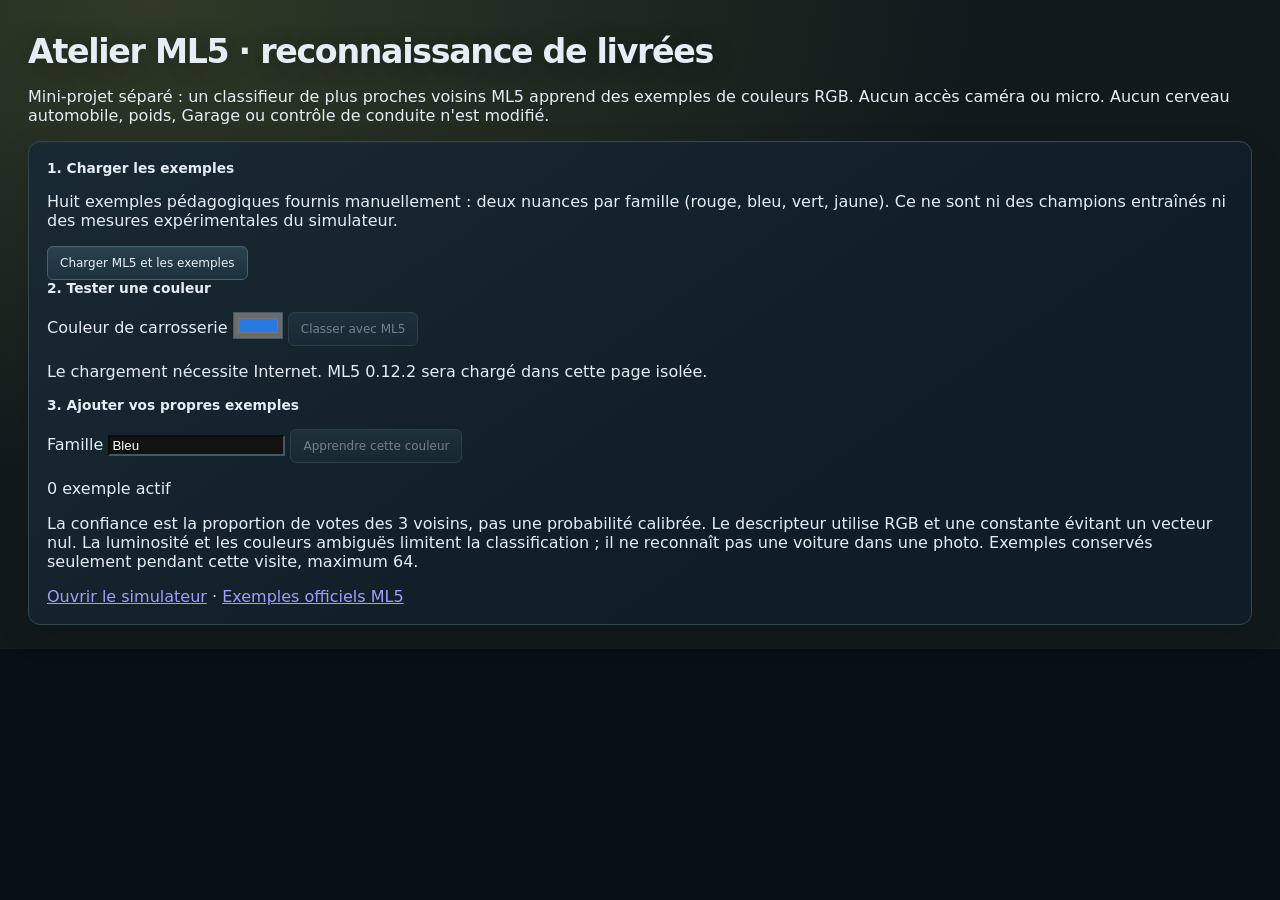
<file: ml5-demo/index.html>
<!doctype html>
<html lang="fr"><meta charset="utf-8"><meta name="viewport" content="width=device-width,initial-scale=1">
<title>Atelier ML5 — reconnaissance de livrées</title><link rel="stylesheet" href="../styles.css">
<main><h1>Atelier ML5 · reconnaissance de livrées</h1>
<p>Mini-projet séparé : un classifieur de plus proches voisins ML5 apprend des exemples de couleurs RGB. Aucun accès caméra ou micro. Aucun cerveau automobile, poids, Garage ou contrôle de conduite n'est modifié.</p>
<section class="panel"><h2>1. Charger les exemples</h2>
<p>Huit exemples pédagogiques fournis manuellement : deux nuances par famille (rouge, bleu, vert, jaune). Ce ne sont ni des champions entraînés ni des mesures expérimentales du simulateur.</p>
<button id="ml5-start">Charger ML5 et les exemples</button>
<h2>2. Tester une couleur</h2><label>Couleur de carrosserie <input id="livery-color" type="color" value="#2878e6"></label>
<button id="ml5-predict" disabled>Classer avec ML5</button>
<p id="ml5-result" role="status" aria-live="polite">Le chargement nécessite Internet. ML5 0.12.2 sera chargé dans cette page isolée.</p>
<h2>3. Ajouter vos propres exemples</h2><label>Famille <input id="livery-label" value="Bleu" maxlength="40"></label>
<button id="ml5-add" disabled>Apprendre cette couleur</button><p id="ml5-count">0 exemple actif</p>
<p>La confiance est la proportion de votes des 3 voisins, pas une probabilité calibrée. Le descripteur utilise RGB et une constante évitant un vecteur nul. La luminosité et les couleurs ambiguës limitent la classification ; il ne reconnaît pas une voiture dans une photo. Exemples conservés seulement pendant cette visite, maximum 64.</p>
<a href="../index.html">Ouvrir le simulateur</a> · <a href="https://ml5js.github.io/ml5-examples/public/" target="_blank" rel="noopener">Exemples officiels ML5</a>
</section></main><script src="colorFeatures.js"></script><script src="demo.js"></script></html>
</file>
<file: styles.css>
:root { color-scheme: dark; font-family: 'Segoe UI',system-ui,-apple-system,sans-serif; background: #080f15; color: #e5edf5; font-variant-numeric:tabular-nums; }
.delivery-options {margin-top:12px;}
.delivery-options label {display:block;margin:10px 0 5px;font-size:.75rem;}
* { box-sizing: border-box; }
body { margin: 0; }
[hidden] { display:none !important; }
#training-panels { display:contents; }
#race-panel { display:grid; gap:14px; min-width:0; grid-column:1 / -1; }
.mode-toolbar { display:flex; align-items:center; justify-content:space-between; gap:12px; margin-bottom:12px; font-size:.8rem; color:#b6c9d7; }
.mode-toolbar select { color:#74f2ba; }
.race-entry { display:flex; gap:8px; align-items:center; border-top:1px solid #293d51; padding:10px 0; }
.race-entry label { flex:1; min-width:0; font-size:.75rem; overflow-wrap:anywhere; }
.race-entry small { display:block; padding-left:20px; }
.race-entry input { accent-color:#74f2ba; margin-right:6px; }
.race-entry button { padding:6px; font-size:.65rem; }
.race-track-label { display:flex; justify-content:space-between; gap:12px; align-items:center; margin:14px 0; font-size:.75rem; }
#race-feedback { font-size:.75rem; line-height:1.6; color:#a6d5c2; overflow-wrap:anywhere; }
#race-feedback.error { color:#ff9cab; }
.race-table-scroll { overflow-x:auto; }
#race-participants td:nth-child(2) { max-width:120px; overflow-wrap:anywhere; }
.garage-capture { border-top:1px solid #2c4357; padding-top:14px; margin-top:16px; font-size:.72rem; }
.garage-capture label { display:block; color:#acbed0; margin-bottom:6px; }
.garage-capture input, .garage-actions input { min-width:0; width:100%; border:1px solid #39506a; border-radius:6px; background:#1b2b3f; color:#e8f0f7; padding:8px; font:inherit; }
.garage-capture a { color:#a2d6bd; font-size:.7rem; }
#garage-panel { grid-column:1 / -1; scroll-margin-top:24px; }
.garage-card { border-top:1px solid #2c4357; padding:14px 0; overflow-wrap:anywhere; }
.garage-card strong { font-size:.85rem; }
.garage-actions { display:flex; gap:7px; flex-wrap:wrap; }
.garage-actions input { flex:1 1 100%; font-size:.75rem; }
.garage-actions button { flex:1; padding:8px 5px; font-size:.7rem; }
#garage-feedback { color:#b7d9c7; font-size:.75rem; line-height:1.6; overflow-wrap:anywhere; }
#garage-feedback.error, #garage-capture-feedback.error { color:#ff9cab; }
.garage-json-options { margin-top:14px; }
main { max-width: 1800px; margin: auto; padding: 24px 28px; }
.page-header { display: flex; justify-content: space-between; align-items: center; gap: 20px; padding: 4px 0 22px; }
.eyebrow { color: #74f2ba; font-size: .65rem; font-weight: 650; letter-spacing: .12em; }
h1 { font-size: clamp(1.5rem, 2.6vw, 2.45rem); margin: 8px 0; letter-spacing: -.04em; }
h1 span { color: #74f2ba; }
.subtitle { color: #8da3b8; margin: 0; font-size: .85rem; }
.technology { text-align: right; color: #bfccd9; font-size: .85rem; line-height: 1.9; }
.technology span { color: #74f2ba; margin: 0 8px; }
small, .hint { color: #97aabd; font-size: .71rem; line-height: 1.65; }
.workspace { display: grid; grid-template-columns: minmax(0, 2.65fr) minmax(290px, 1fr); gap: 20px; align-items: start; }
.track-panel, .sidebar { min-width: 0; }
.track-panel { position: sticky; top: 18px; }
.panel, .panel-heading, .track-toolbar, .telemetry { background: #121e2d; border: 1px solid #28394c; }
.panel { padding: 18px; border-radius: 12px; }
.panel-heading { display: flex; align-items: center; justify-content: space-between; gap: 12px; padding: 14px 18px; border-radius: 12px 12px 0 0; }
.live-indicator { color: #74f2ba; font-size: .75rem; white-space: nowrap; }
#circuit { background: #18352f; overflow: hidden; border-left: 1px solid #28394c; border-right: 1px solid #28394c; }
#circuit canvas { display: block; width: 100% !important; height: auto !important; }
#circuit canvas { touch-action: none; cursor: crosshair; }
.camera-toolbar { display:flex; align-items:center; flex-wrap:wrap; gap:12px; background:#172636; border:1px solid #28394c; padding:10px 16px; font-size:.72rem; }
.camera-toolbar > input[type=range] { width:130px; margin:0; }
.camera-toolbar output { color:#74f2ba; margin-left:6px; }
.camera-toolbar small { margin-left:auto; font-size:.65rem; }
.vehicle-inspector { display:flex; align-items:center; gap:20px; border:1px solid #28394c; border-radius:10px; margin-top:12px; background:#121e2d; overflow:hidden; }
#car-preview { display:block; width:224px; height:128px; flex-shrink:0; }
.vehicle-inspector p { font-size:.76rem; color:#b4c9d8; line-height:1.6; margin:8px 0; }
.vehicle-inspector > div { padding:12px 16px 12px 0; }
@media(max-width:600px) { .vehicle-inspector { flex-direction:column; gap:0; align-items:stretch; } #car-preview { width:100%; height:auto; } .vehicle-inspector > div { padding:12px; } .camera-toolbar small { margin-left:0; } }
.track-toolbar { display: flex; gap: 18px; align-items: center; flex-wrap: wrap; padding: 12px 16px; border-top: 0; border-bottom: 0; font-size: .75rem; }
.track-toolbar > label:first-child { display: flex; align-items: center; gap: 8px; margin-right: auto; }
.toggle { display: inline-flex; gap: 6px; align-items: center; }
input[type=checkbox], input[type=range] { accent-color: #74f2ba; }
kbd { background: #293c50; color: #b9c9d8; padding: 1px 4px; border-radius: 3px; font: .65rem monospace; }
.telemetry { border-radius: 0 0 12px 12px; padding: 14px 18px; display: flex; justify-content: space-between; gap: 20px; align-items: center; }
.telemetry strong { display: block; font-size: .8rem; margin-top: 6px; }
.telemetry p { color: #a9c7df; font-size: .75rem; text-align: right; }
.hint { margin: 8px 0 12px; }
.sidebar { display: grid; gap: 14px; }
h2 { font-size: .86rem; margin: 0 0 16px; font-weight: 600; }
.metrics { display: grid; grid-template-columns: repeat(2, minmax(0, 1fr)); gap: 17px 14px; margin: 0 0 20px; }
dt { color: #acbed0; font-size: .7rem; }
dd { margin: 4px 0 0; color: #74f2ba; font-size: 1.35rem; font-weight: 650; font-variant-numeric: tabular-nums; overflow-wrap: anywhere; }
.metrics small { font-size: .62rem; }
button, select, input[type=number] { border: 1px solid #39506a; border-radius: 6px; color: #e8f0f7; background: #1b2b3f; font: inherit; }
button { cursor: pointer; padding: 9px 12px; font-size: .75rem; }
button:hover:enabled { background: #2b415c; border-color: #7796af; }
button:disabled { opacity: .4; cursor: default; }
button.primary { background: #74f2ba; color: #0d2823; border-color: #74f2ba; font-weight: 700; }
button:focus-visible, input:focus-visible, select:focus-visible, summary:focus-visible { outline: 2px solid #74f2ba; outline-offset: 3px; }
.buttons { display: flex; gap: 7px; }
.buttons > button { flex: 1; }
.compact { margin-top: 8px; }
.compact button { font-size: .67rem; padding: 9px 6px; }
.wide { width: 100%; margin: 5px 0; }
.speed { margin-top: 18px; font-size: .75rem; }
.speed label { display: flex; justify-content: space-between; }
.speed output { color: #74f2ba; }
input[type=range] { width: 100%; margin: 12px 0 0; }
select { padding: 7px; max-width: 100%; }
.section-heading { display: flex; align-items: baseline; justify-content: space-between; gap: 8px; }
.chart-legend { display: flex; gap: 12px; font-size: .6rem; }
.best-key { color: #74f2ba; }.mean-key { color: #80b7ff; }
#performance-chart { width: 100%; height: auto; display: block; margin-top: 8px; }
.config-grid { display: grid; grid-template-columns: repeat(2, minmax(0, 1fr)); gap: 12px; }
.config-grid label { font-size: .7rem; color: #acbed0; }
input[type=number] { display: block; padding: 8px; margin-top: 6px; width: 100%; min-width: 0; font-size: .8rem; }
.topology { font-size: .7rem; color: #acbed0; line-height: 1.7; }
.topology strong { color: #74f2ba; display: block; font-variant-numeric: tabular-nums; }
.file-label { display: block; font-size: .7rem; color: #a5b9cc; margin: 12px 0; }
input[type=file] { margin-top: 8px; max-width: 100%; font-size: .7rem; }
#feedback { margin: 0; font-size: .75rem; color: #a6d5c2; line-height: 1.6; padding: 0 4px; overflow-wrap: anywhere; }
#feedback.error { color: #ff9cab; }
summary { cursor: pointer; font-size: .8rem; }
details p { color: #a7b9c9; font-size: .75rem; line-height: 1.7; }
.comparisons { margin-top: 20px; }
table { width: 100%; border-collapse: collapse; text-align: left; font-size: .75rem; }
th { color: #9eb4c7; font-weight: 500; }
th, td { padding: 8px 4px; border-bottom: 1px solid #263a4b; }
footer { color: #61788f; font-size: .7rem; padding: 24px 0 4px; }
@media (max-width: 1000px) { main { padding: 16px; } .workspace { grid-template-columns: minmax(0, 1fr); } .track-panel { position: static; } .sidebar { grid-template-columns: repeat(2, minmax(0, 1fr)); align-items: start; } .technology { display: none; } }
@media (max-width: 600px) { main { padding: 12px; } .sidebar { grid-template-columns: minmax(0, 1fr); } .telemetry { display: block; } .telemetry p { text-align: left; } .track-toolbar { gap: 12px; } .panel-heading { padding: 12px; } .panel-heading .eyebrow { font-size: .55rem; } h1 span { display: block; } }

/* Paddock instrumentation: same layout and controls, richer materials/contrast. */
body {background:radial-gradient(ellipse at 12% 0%,#203334 0,transparent 48%),radial-gradient(ellipse at 95% 20%,#172638 0,transparent 42%),#080f15;}
.page-header {border-bottom:1px solid #314247;margin-bottom:20px;}
.eyebrow {color:#a6d8bc;letter-spacing:.16em;}
h1 {font-weight:750;text-shadow:0 2px 24px #0005;}
h1 span {color:#ebc17f;}
.technology {border-left:2px solid #b18e55;padding-left:20px;}
.panel {background:linear-gradient(145deg,#192932,#101c26 70%);border-color:#34464c;box-shadow:0 12px 32px #0002,inset 0 1px #e0f4ec07;}
.panel-heading {background:linear-gradient(100deg,#253b3e,#152530);border-color:#3c5357;}
.panel-heading,.track-panel {box-shadow:0 16px 48px #0003;}
.camera-toolbar,.track-toolbar,.telemetry {background:linear-gradient(105deg,#182d33,#15232e);border-color:#354a51;}
.telemetry strong {color:#eac78c;}
.vehicle-inspector {border-color:#385059;background:linear-gradient(105deg,#203741,#111e28);}
button {border-color:#49616b;background:linear-gradient(#2a414d,#1d303d);box-shadow:inset 0 1px #e9f7ef0a;transition:border-color .16s,background .16s,box-shadow .16s,transform .16s;}
button:hover:enabled {border-color:#d1b078;background:linear-gradient(#354c54,#263c47);box-shadow:0 3px 12px #0004;transform:translateY(-1px);}
button:active:enabled {transform:translateY(0);}
button.primary {background:linear-gradient(110deg,#98d7ae,#78be9c);color:#0b2425;border-color:#b8e3bd;}
button:disabled {opacity:.45;cursor:not-allowed;}
input,select {border-color:#405962;}
input:focus,select:focus,button:focus-visible,a:focus-visible {outline:2px solid #ebc17f;outline-offset:3px;}
.metrics {border-bottom:1px solid #35484e;padding-bottom:18px;}
dd {color:#b3e6c9;font-size:1.45rem;letter-spacing:-.03em;}
th {background:#20343e;color:#b9cdd4;font-size:.65rem;text-transform:uppercase;letter-spacing:.04em;}
th,td {padding:10px 6px;border-color:#334750;}
tbody tr:nth-child(even) {background:#d9eddf04;}
tbody tr:hover {background:#b8e6cf0b;}
#race-participants td:first-child {color:#e5c28b;font-weight:700;}
.race-entry,.garage-card {border-color:#35494f;}
.garage-card strong {color:#e6d1a5;}
#race-rules {border-left:2px solid #ae9469;padding-left:10px;line-height:1.65;}
#race-interactions {color:#b6ddce;font-variant-numeric:tabular-nums;}
#performance-chart {background:linear-gradient(#142630,#0f1e28);border-radius:8px;}
.live-indicator {color:#b2e0bf;}
@media(prefers-reduced-motion:reduce){button {transition:none;} button:hover:enabled {transform:none;}}

/* Illustrated circuit: restrained olive/ivory accents, unchanged panel layout. */
body {background:radial-gradient(ellipse at 12% 0%,#303a27 0,transparent 52%),#111a1b;}
.panel-heading {background:linear-gradient(100deg,#303c2e,#1b2b2c);}
h1 span,.telemetry strong {color:#e5d6a3;}
.eyebrow {color:#c9d38c;}
button.primary {background:linear-gradient(110deg,#cad783,#a9bd63);color:#1e2d21;border-color:#d3e0a3;}
#race-rules {border-left-color:#c2cc7b;}
#race-interactions {color:#d9dea9;}
</file>
